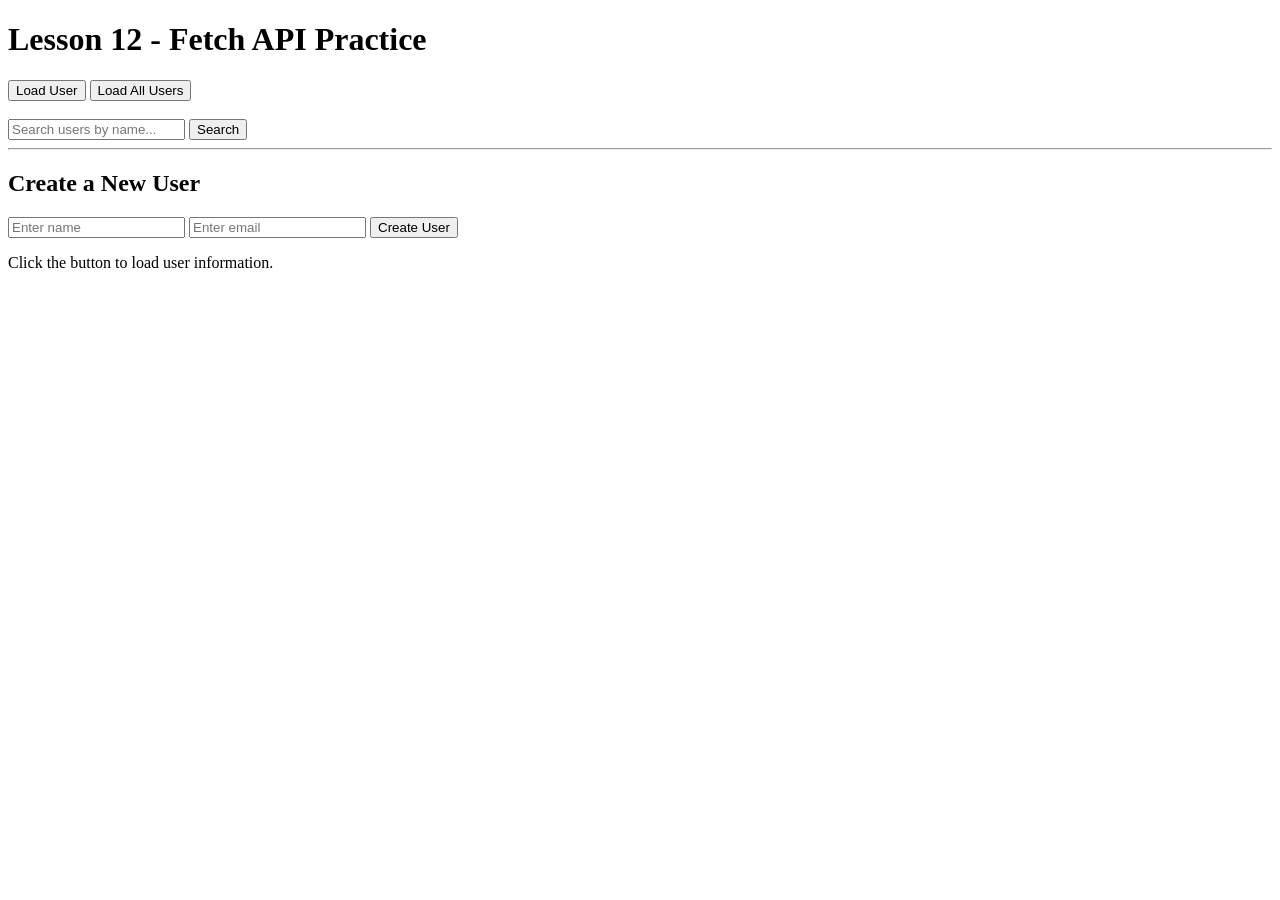
<file: lesson-12/fetch-practice.html>
<!DOCTYPE html>
<html lang="en">
<head>
    <meta charset="UTF-8">
    <meta name="viewport" content="width=device-width, initial-scale=1.0">
    <title>Week 6 - Fetch API Practice</title>
</head>
<body>

    <h1>Lesson 12 - Fetch API Practice</h1>

    <button id="loadUserBtn">Load User</button>
<button id="loadUsersBtn">Load All Users</button>
<br><br>

<input type="text" id="searchInput" placeholder="Search users by name...">

<button id="searchBtn">Search</button>

<hr>

<h2>Create a New User</h2>

<input type="text" id="newName" placeholder="Enter name">

<input type="email" id="newEmail" placeholder="Enter email">

<button id="createUserBtn">Create User</button>

<p id="postStatus"></p>

    <p id="status">Click the button to load user information.</p>

    <div id="userData"></div>

    <script src="fetch-practice.js"></script>
</body>
</html>
</file>
